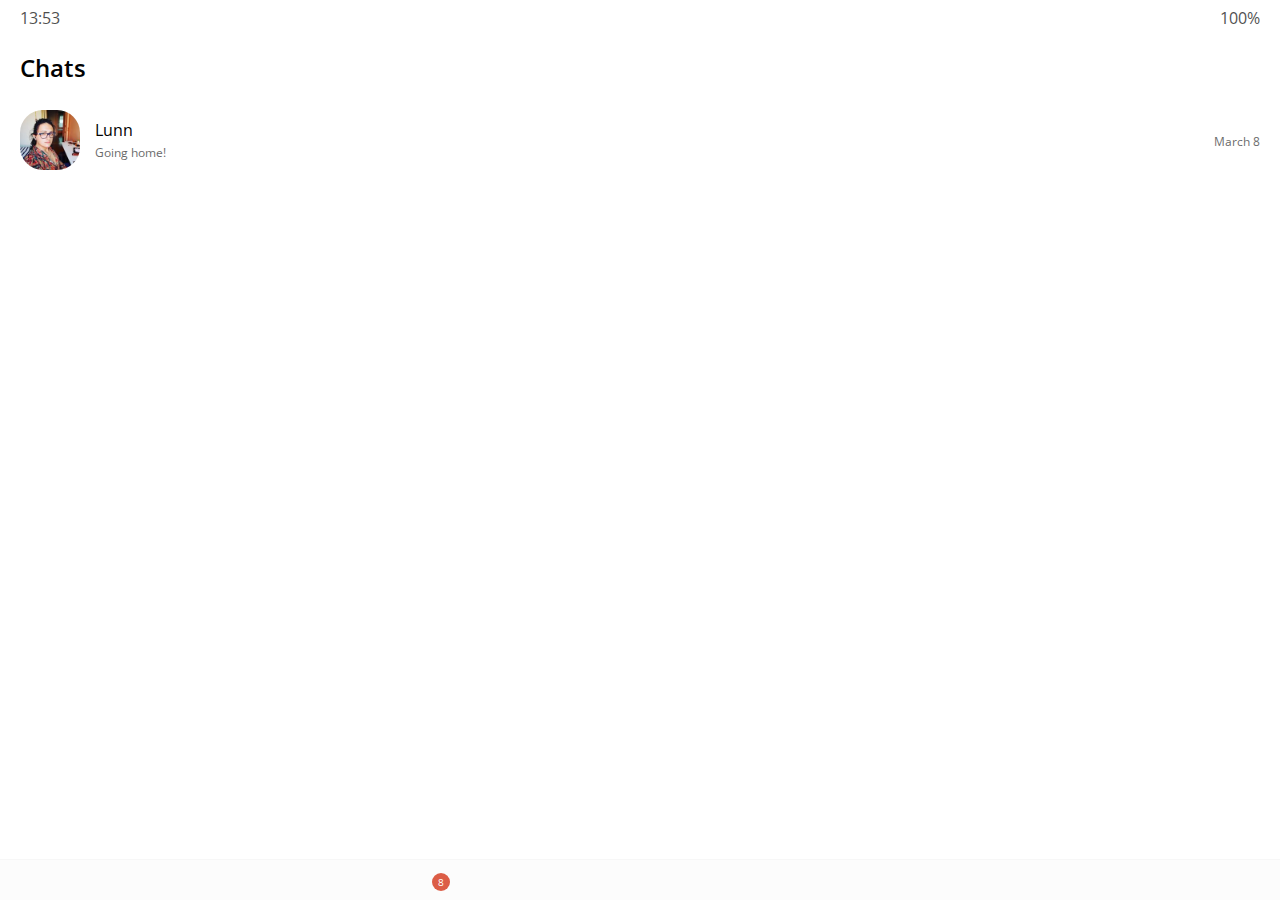
<file: index.html>
<!DOCTYPE html>
<html lang="en">
  <head>
    <meta charset="UTF-8" />
    <meta name="viewport" content="width=device-width, initial-scale=1.0" />
    <title>Chats l kakao Clone</title>
    <link
      rel="stylesheet"
      href="https://use.fontawesome.com/releases/v5.8.1/css/all.css"
      integrity="sha384-50oBUHEmvpQ+1lW4y57PTFmhCaXp0ML5d60M1M7uH2+nqUivzIebhndOJK28anvf"
      crossorigin="anonymous"
    />
    <link rel="stylesheet" href="css/styles.css" />
  </head>
  <body>
    <div class="status-bar">
      <div class="status-bar__column">
        <span class="status-bar__clock">13:53</span>
      </div>
      <div class="status-bar__column">
        <i class="fas fa-clock"></i>
        <i class="fas fa-volume-mute"></i>
        <i class="fas fa-wifi"></i>
        <span class="status-bar__battery-level">100%</span>
        <i class="fas fa-battery-full"></i>
      </div>
    </div>
    <header class="header">
      <div class="header__header-column">
        <h1 class="header_title">Chats</h1>
      </div>
      <div class="header__header-column">
        <span class="header__icon">
          <i class="fas fa-search"></i>
        </span>
        <span class="header__icon">
          <i class="far fa-comment"></i>
        </span>
        <span class="header__icon">
          <i class="fas fa-cog"></i>
        </span>
      </div>
    </header>
    <main class="chats">
      <ul class="chats__list">
        <li class="chats__chat">
          <a href="chat.html">
            <div class="chats__chat friend friend--lg">
              <div class="friend__column">
                <img
                  src="images/avatar.jpg"
                  alt=""
                  class="m-avatar friend__avatar"
                />
                <div class="friend__content">
                  <span class="friend__name">Lunn</span>
                  <span class="friend__status">Going home!</span>
                </div>
              </div>
              <div class="friend__column">
                <div class="friend__now-listening">
                  <span class="chat__timestamp">
                    March 8
                  </span>
                </div>
              </div>
            </div>
          </a>
        </li>
      </ul>
    </main>
    <nav class="nav">
      <ul class="nav__list">
        <li class="nav__list-item">
          <a href="friends.html" class="nav__list-link">
            <i class="far fa-user"></i>
          </a>
        </li>
        <li class="nav__list-item">
          <a href="index.html" class="nav__list-link">
            <div class="nav__badge">8</div>
            <i class="fas fa-comment"></i>
          </a>
        </li>
        <li class="nav__list-item">
          <a href="find.html" class="nav__list-link">
            <i class="fas fa-search"></i>
          </a>
        </li>
        <li class="nav__list-item">
          <a href="more.html" class="nav__list-link">
            <i class="fas fa-ellipsis-h"></i>
          </a>
        </li>
      </ul>
    </nav>
  </body>
</html>
</file>
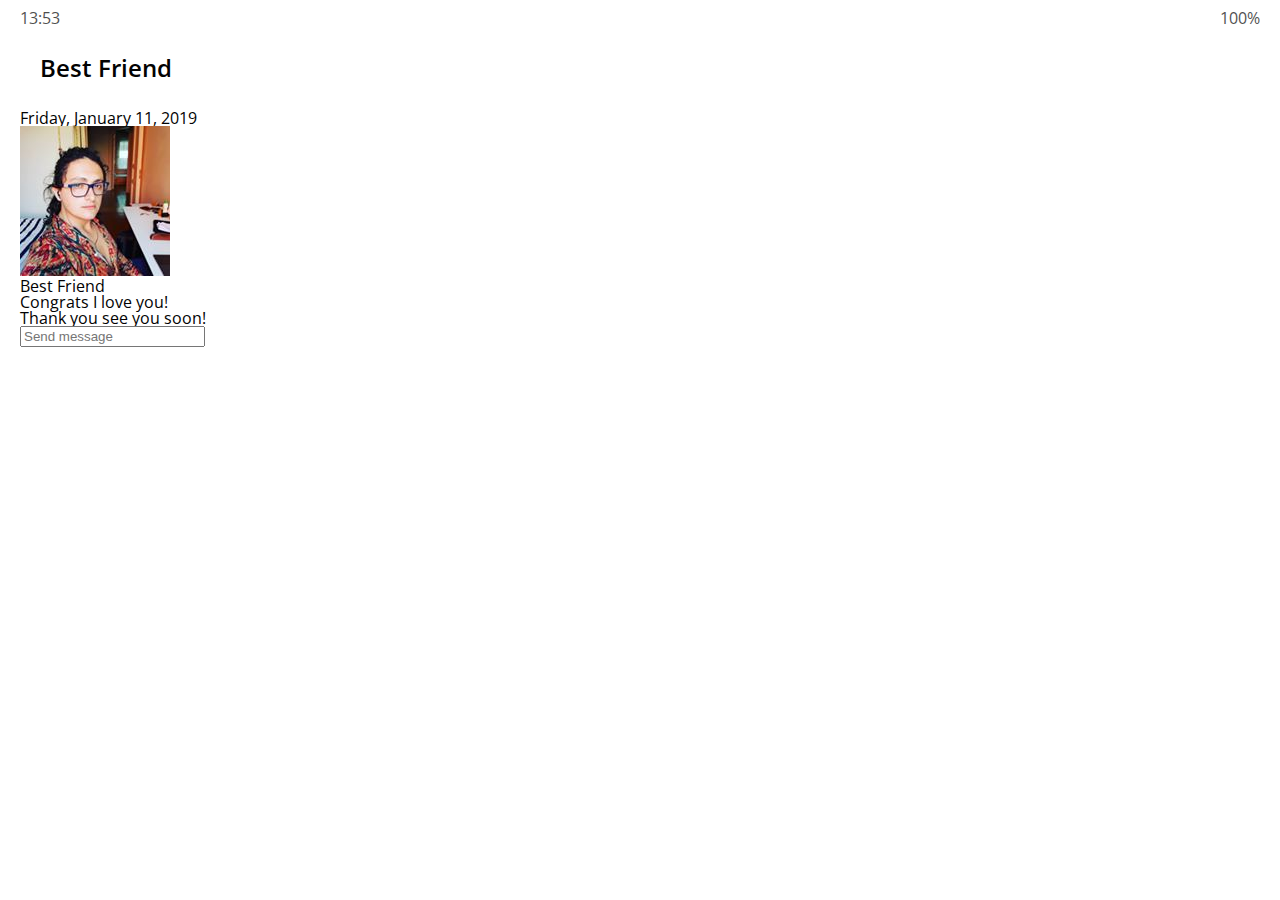
<file: chat.html>
<!DOCTYPE html>
<html lang="en">
  <head>
    <meta charset="UTF-8" />
    <meta name="viewport" content="width=device-width, initial-scale=1.0" />
    <title>Chat l kakao Clone</title>
    <link
      rel="stylesheet"
      href="https://use.fontawesome.com/releases/v5.8.1/css/all.css"
      integrity="sha384-50oBUHEmvpQ+1lW4y57PTFmhCaXp0ML5d60M1M7uH2+nqUivzIebhndOJK28anvf"
      crossorigin="anonymous"
    />
    <link rel="stylesheet" href="css/styles.css" />
  </head>
  <body>
    <div class="status-bar">
      <div class="status-bar__column">
        <span class="status-bar__clock">13:53</span>
      </div>
      <div class="status-bar__column">
        <i class="fas fa-clock"></i>
        <i class="fas fa-volume-mute"></i>
        <i class="fas fa-wifi"></i>
        <span class="status-bar__battery-level">100%</span>
        <i class="fas fa-battery-full"></i>
      </div>
    </div>
    <header class="header">
      <div class="header__header-column">
        <a href="index.html" class="header__back-btn">
          <i class="fas fa-arrow-left"></i>
        </a>
        <h1 class="header_title">Best Friend</h1>
      </div>
      <div class="header__header-column">
        <span class="header__icon">
          <i class="fas fa-search"></i>
        </span>
        <span class="header__icon">
          <i class="fas fa-bars"></i>
        </span>
      </div>
    </header>
    <main class="chat">
      <ul class="chat__messagges">
        <span class="chat__timestamp">Friday, January 11, 2019</span>
        <li class="incoming-message message">
          <img
            src="images/avatar.jpg"
            alt=""
            class="g-avatar message__avatar"
          />
          <div class="message__content">
            <span class="message__author">Best Friend</span>
            <div class="message__bubble">
              Congrats I love you!
            </div>
          </div>
          <span class="message__timestamp"></span>
        </li>
        <li class="incoming-message message">
          <span class="message__timestamp"></span>
          <div class="message__content">
            <div class="message__bubble">
              Thank you see you soon!
            </div>
          </div>
        </li>
      </ul>
    </main>
    <div class="chat__write">
      <div class="chat__write-column">
        <i class="far fa-plus-square"></i>
      </div>
      <div class="chat__write-column">
        <input
          type="text"
          placeholder="Send message"
          class="chat__write-input"
        />
      </div>
      <div class="chat__write-column">
        <span class="chat__write-icon">
          <i class="far fa-smile-wink"></i>
        </span>
        <span class="chat__write-icon">
          <i class="fas fa-microphone"></i>
        </span>
      </div>
    </div>
  </body>
</html>
</file>
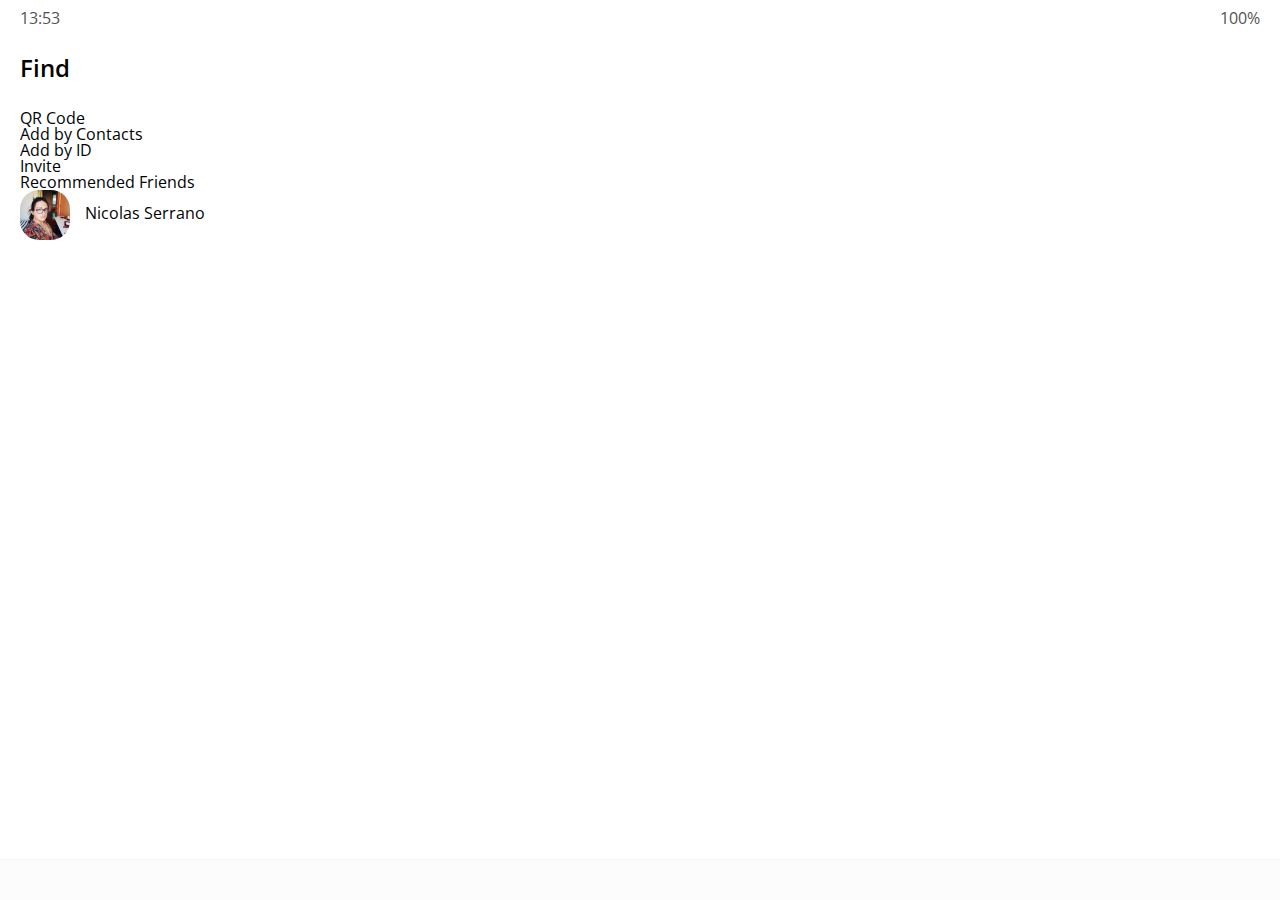
<file: find.html>
<!DOCTYPE html>
<html lang="en">
  <head>
    <meta charset="UTF-8" />
    <meta name="viewport" content="width=device-width, initial-scale=1.0" />
    <title>Find l kakao Clone</title>
    <link
      rel="stylesheet"
      href="https://use.fontawesome.com/releases/v5.8.1/css/all.css"
      integrity="sha384-50oBUHEmvpQ+1lW4y57PTFmhCaXp0ML5d60M1M7uH2+nqUivzIebhndOJK28anvf"
      crossorigin="anonymous"
    />
    <link rel="stylesheet" href="css/styles.css" />
  </head>
  <body>
    <div class="status-bar">
      <div class="status-bar__column">
        <span class="status-bar__clock">13:53</span>
      </div>
      <div class="status-bar__column">
        <i class="fas fa-clock"></i>
        <i class="fas fa-volume-mute"></i>
        <i class="fas fa-wifi"></i>
        <span class="status-bar__battery-level">100%</span>
        <i class="fas fa-battery-full"></i>
      </div>
    </div>
    <header class="header">
      <div class="header__header-column">
        <h1 class="header_title">Find</h1>
      </div>
      <div class="header__header-column">
        <span class="header__icon">
          <i class="fas fa-search"></i>
        </span>
        <span class="header__icon">
          <i class="fas fa-cog"></i>
        </span>
      </div>
    </header>
    <main class="find">
      <header class="find__header">
        <ul class="find__header-list">
          <li class="find__header-btn header-btn">
            <span class="header-btn__icon">
              <i class="fas fa-qrcode fa-2x"></i>
            </span>
            <span class="header-btn__title">
              QR Code
            </span>
          </li>
          <li class="find__header-btn header-btn">
            <span class="header-btn__icon">
              <i class="fas fa-user-plus fa-2x"></i>
            </span>
            <span class="header-btn__title">
              Add by Contacts
            </span>
          </li>
          <li class="find__header-btn header-btn">
            <span class="header-btn__icon">
              <i class="fas fa-passport fa-2x"></i>
            </span>
            <span class="header-btn__title">
              Add by ID
            </span>
          </li>
          <li class="find__header-btn header-btn">
            <span class="header-btn__icon">
              <i class="far fa-envelope fa-2x"></i>
            </span>
            <span class="header-btn__title">
              Invite
            </span>
          </li>
        </ul>
      </header>
      <ul class="find__recommended">
        <h5 class="find__title">
          Recommended Friends
        </h5>
        <li class="find__friend friend friend--lg">
          <div class="friend__column">
            <img
              src="images/avatar.jpg"
              alt=""
              class="friend__avatar"
            />
            <div class="friend__content">
              <span class="friend__name">Nicolas Serrano</span>
            </div>
          </div>
          <div class="friend__column">
            <div class="friend__add-btn">
              <i class="fas fa-user-plus"></i>
            </div>
          </div>
        </li>
      </ul>
      </ul>
    </main>
    <nav class="nav">
      <ul class="nav__list">
        <li class="nav__list-item">
          <a href="friends.html" class="nav__list-link">
            <i class="far fa-user"></i>
          </a>
        </li>
        <li class="nav__list-item">
          <a href="index.html" class="nav__list-link">
            <i class="far fa-comment"></i>
          </a>
        </li>
        <li class="nav__list-item">
          <a href="find.html" class="nav__list-link">
            <i class="fas fa-search"></i>
          </a>
        </li>
        <li class="nav__list-item">
          <a href="more.html" class="nav__list-link">
            <i class="fas fa-ellipsis-h"></i>
          </a>
        </li>
      </ul>
    </nav>
  </body>
</html>
</file>
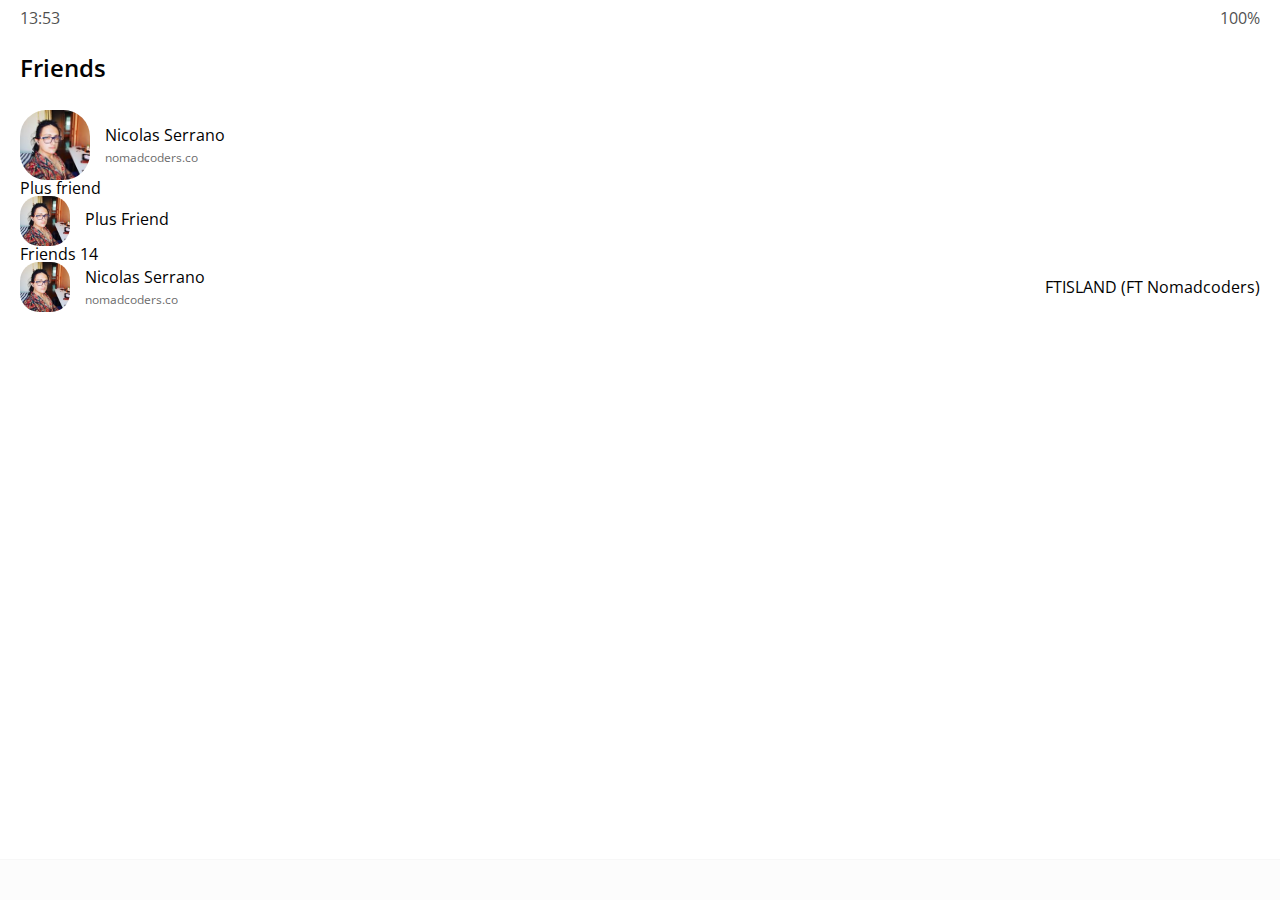
<file: friends.html>
<!DOCTYPE html>
<html lang="en">
  <head>
    <meta charset="UTF-8" />
    <meta name="viewport" content="width=device-width, initial-scale=1.0" />
    <title>friends l kakao Clone</title>
    <link
      rel="stylesheet"
      href="https://use.fontawesome.com/releases/v5.8.1/css/all.css"
      integrity="sha384-50oBUHEmvpQ+1lW4y57PTFmhCaXp0ML5d60M1M7uH2+nqUivzIebhndOJK28anvf"
      crossorigin="anonymous"
    />
    <link rel="stylesheet" href="css/styles.css" />
  </head>
  <body>
    <div class="status-bar">
      <div class="status-bar__column">
        <span class="status-bar__clock">13:53</span>
      </div>
      <div class="status-bar__column">
        <i class="fas fa-clock"></i>
        <i class="fas fa-volume-mute"></i>
        <i class="fas fa-wifi"></i>
        <span class="status-bar__battery-level">100%</span>
        <i class="fas fa-battery-full"></i>
      </div>
    </div>
    <header class="header">
      <div class="header__header-column">
        <h1 class="header_title">Friends</h1>
      </div>
      <div class="header__header-column">
        <span class="header__icon">
          <i class="fas fa-search"></i>
        </span>
        <span class="header__icon">
          <i class="fas fa-cog"></i>
        </span>
      </div>
    </header>
    <main class="friends">
      <header class="friend__header">
        <div class="friend__friend friend friend--lg">
          <div class="friend__column">
            <img
              src="images/avatar.jpg"
              alt=""
              class="g-avatar friend__avatar"
            />
            <div class="friend__content">
              <span class="friend__name">Nicolas Serrano</span>
              <span class="friend__status">nomadcoders.co</span>
            </div>
          </div>
        </div>
      </header>
      <div class="friend__plus">
        <h5 class="friend__title">Plus friend</h5>
        <div class="friend__friend friend">
          <div class="friend__column">
            <img src="images/avatar.jpg" alt="" class="friend__avatar" />
            <div class="friend__content">
              <span class="friend__name">Plus Friend</span>
            </div>
          </div>
        </div>
      </div>
      <ul class="friend__list">
        <h5 class="friend__title">Friends 14</h5>
        <li class="friend__friend friend friend--lg">
          <div class="friend__column">
            <img src="images/avatar.jpg" alt="" class="friend__avatar" />
            <div class="friend__content">
              <span class="friend__name">Nicolas Serrano</span>
              <span class="friend__status">nomadcoders.co</span>
            </div>
          </div>
          <div class="friend__column">
            <div class="friend__now-listening">
              <span>FTISLAND (FT Nomadcoders)</span>
              <i class="fas fa-play"></i>
            </div>
          </div>
        </li>
      </ul>
    </main>
    <nav class="nav">
      <ul class="nav__list">
        <li class="nav__list-item">
          <a href="friends.html" class="nav__list-link">
            <i class="fas fa-user"></i>
          </a>
        </li>
        <li class="nav__list-item">
          <a href="index.html" class="nav__list-link">
            <i class="far fa-comment"></i>
          </a>
        </li>
        <li class="nav__list-item">
          <a href="find.html" class="nav__list-link">
            <i class="fas fa-search"></i>
          </a>
        </li>
        <li class="nav__list-item">
          <a href="more.html" class="nav__list-link">
            <i class="fas fa-ellipsis-h"></i>
          </a>
        </li>
      </ul>
    </nav>
  </body>
</html>
</file>
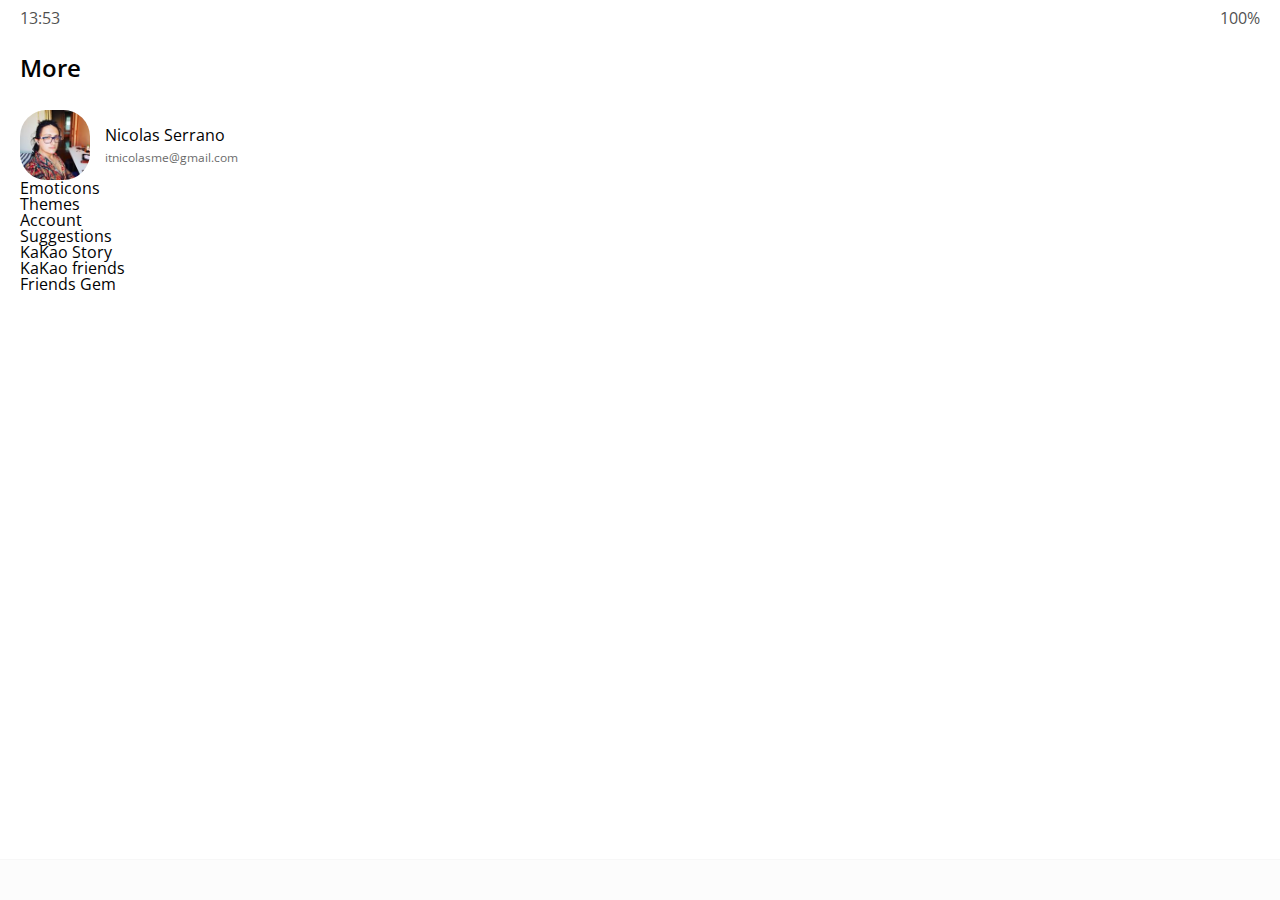
<file: more.html>
<!DOCTYPE html>
<html lang="en">
  <head>
    <meta charset="UTF-8" />
    <meta name="viewport" content="width=device-width, initial-scale=1.0" />
    <title>more l kakao Clone</title>
    <link
      rel="stylesheet"
      href="https://use.fontawesome.com/releases/v5.8.1/css/all.css"
      integrity="sha384-50oBUHEmvpQ+1lW4y57PTFmhCaXp0ML5d60M1M7uH2+nqUivzIebhndOJK28anvf"
      crossorigin="anonymous"
    />
    <link rel="stylesheet" href="css/styles.css" />
  </head>
  <body>
    <div class="status-bar">
      <div class="status-bar__column">
        <span class="status-bar__clock">13:53</span>
      </div>
      <div class="status-bar__column">
        <i class="fas fa-clock"></i>
        <i class="fas fa-volume-mute"></i>
        <i class="fas fa-wifi"></i>
        <span class="status-bar__battery-level">100%</span>
        <i class="fas fa-battery-full"></i>
      </div>
    </div>
    <header class="header">
      <div class="header__header-column">
        <h1 class="header_title">More</h1>
      </div>
      <div class="header__header-column">
        <span class="header__icon">
          <i class="fas fa-search"></i>
        </span>
        <span class="header__icon">
          <i class="fas fa-qrcode"></i>
        </span>
        <span class="header__icon">
          <a href="settings.html">
            <i class="fas fa-cog"></i>
          </a>
        </span>
      </div>
    </header>
    <main class="more">
      <header class="more__header">
        <div class="friend__friend friend friend--lg">
          <div class="friend__column">
            <img
              src="images/avatar.jpg"
              alt=""
              class="g-avatar friend__avatar"
            />
            <div class="friend__content">
              <span class="friend__name">Nicolas Serrano</span>
              <span class="friend__status">itnicolasme@gmail.com</span>
            </div>
          </div>
          <div class="friend__column">
            <i class="far fa-comment-alt fa-2x"></i>
          </div>
        </div>
        <ul class="more__btn-list">
          <li class="more__btn">
            <span class="more__btn-icon">
              <i class="far fa-smile fa-2x"></i>
            </span>
            <span class="more__btn-title">
              Emoticons
            </span>
          </li>
          <li class="more__btn">
            <span class="more__btn-icon">
              <i class="fas fa-brush fa-2x"></i>
            </span>
            <span class="more__btn-title">
              Themes
            </span>
          </li>
          <li class="more__btn">
            <span class="more__btn-icon">
              <i class="fab fa-kickstarter-k fa-2x"></i>
            </span>
            <span class="more__btn-title">
              Account
            </span>
          </li>
        </ul>
      </header>
      <section class="more__suggestions">
        <h5 class="more__title">Suggestions</h5>
        <ul class="more__suggestions-list">
          <li class="more__suggestion suggestion">
            <span class="suggestion__icon">
              <i class="fas fa-quote-right fa-2x"></i>
            </span>
            <span class="suggestion__title">KaKao Story</span>
          </li>
          <li class="more__suggestion suggestion">
            <span class="suggestion__icon">
              <i class="fas fa-beer fa-2x"></i>
            </span>
            <span class="suggestion__title">KaKao friends</span>
          </li>
          <li class="more__suggestion suggestion">
            <span class="suggestion__icon">
              <i class="fas fa-gamepad fa-2x"></i>
            </span>
            <span class="suggestion__title">Friends Gem</span>
          </li>
        </ul>
      </section>
    </main>
    <nav class="nav">
      <ul class="nav__list">
        <li class="nav__list-item">
          <a href="friends.html" class="nav__list-link">
            <i class="far fa-user"></i>
          </a>
        </li>
        <li class="nav__list-item">
          <a href="index.html" class="nav__list-link">
            <i class="far fa-comment"></i>
          </a>
        </li>
        <li class="nav__list-item">
          <a href="find.html" class="nav__list-link">
            <i class="fas fa-search"></i>
          </a>
        </li>
        <li class="nav__list-item">
          <a href="more.html" class="nav__list-link">
            <i class="fas fa-ellipsis-h"></i>
          </a>
        </li>
      </ul>
    </nav>
  </body>
</html>
</file>
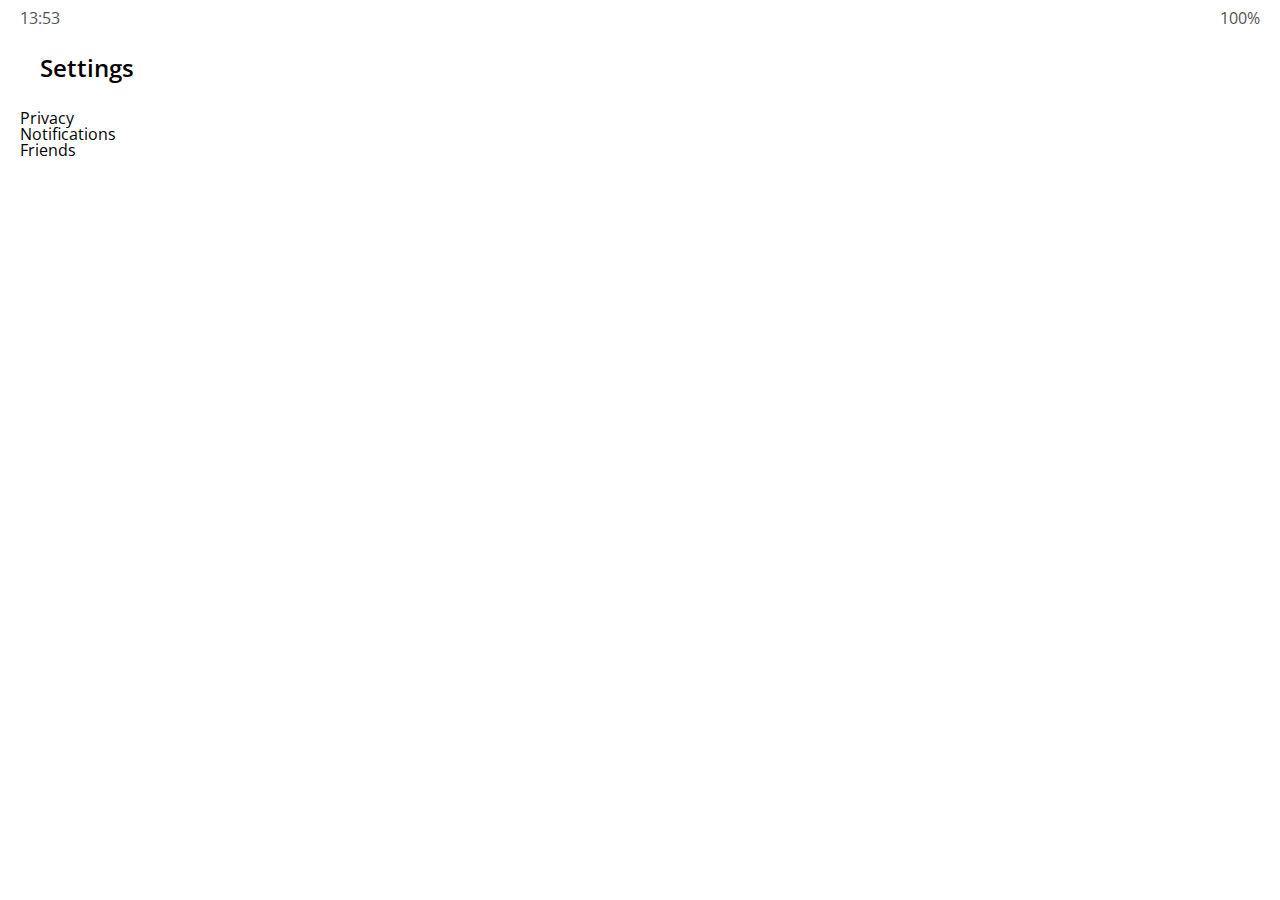
<file: settings.html>
<!DOCTYPE html>
<html lang="en">
  <head>
    <meta charset="UTF-8" />
    <meta name="viewport" content="width=device-width, initial-scale=1.0" />
    <title>settings l kakao Clone</title>
    <link
      rel="stylesheet"
      href="https://use.fontawesome.com/releases/v5.8.1/css/all.css"
      integrity="sha384-50oBUHEmvpQ+1lW4y57PTFmhCaXp0ML5d60M1M7uH2+nqUivzIebhndOJK28anvf"
      crossorigin="anonymous"
    />
    <link rel="stylesheet" href="css/styles.css" />
  </head>
  <body>
    <div class="status-bar">
      <div class="status-bar__column">
        <span class="status-bar__clock">13:53</span>
      </div>
      <div class="status-bar__column">
        <i class="fas fa-clock"></i>
        <i class="fas fa-volume-mute"></i>
        <i class="fas fa-wifi"></i>
        <span class="status-bar__battery-level">100%</span>
        <i class="fas fa-battery-full"></i>
      </div>
    </div>
    <header class="header">
      <div class="header__header-column">
        <a href="more.html" class="header__back-btn">
          <i class="fas fa-arrow-left"></i>
        </a>
        <h1 class="header_title">Settings</h1>
      </div>
      <div class="header__header-column">
        <span class="header__icon">
          <i class="fas fa-search"></i>
        </span>
      </div>
    </header>
    <main class="settings">
      <section class="settings__sections">
        <ul class="settings__list">
          <li class="settings__setting">
            <span class="settinggs__icon">
              <i class="fas fa-lock"></i>
            </span>
            <span class="settings__title">Privacy</span>
          </li>
          <li class="settings__setting">
            <span class="settinggs__icon">
              <i class="far fa-bell"></i>
            </span>
            <span class="settings__title">Notifications</span>
          </li>
          <li class="settings__setting">
            <span class="settinggs__icon">
              <i class="far fa-user"></i>
            </span>
            <span class="settings__title">Friends</span>
          </li>
        </ul>
      </section>
    </main>
  </body>
</html>
</file>
<file: css/styles.css>
@import url("https://fonts.googleapis.com/css?family=Open+Sans:400,600&display=swap");
@import "reset.css";
@import "status-bar.css";
@import "header.css";
@import "nav-bar.css";
@import "friend.css";

* {
  box-sizing: border-box;
}
body {
  background: white;
  padding: 10px 20px;
  color: #020202;
  font-family: "Open Sans", -apple-system, BlinkMacSystemFont, "Segoe UI",
    Roboto, Oxygen, Ubuntu, Cantarell, "Open Sans", "Helvetica Neue", sans-serif;
}
a {
  color: inherit;
  text-decoration: none;
}
</file>
